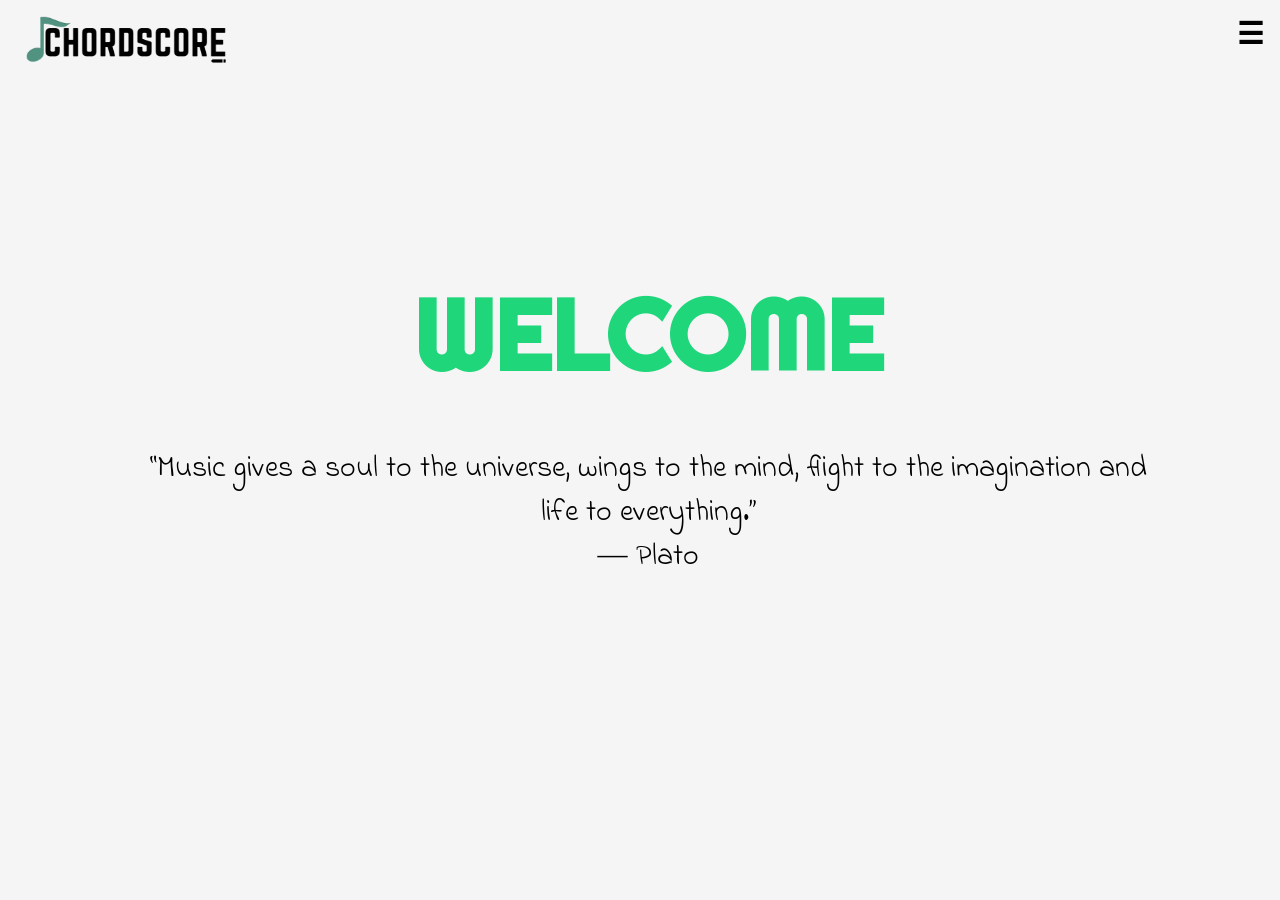
<file: web-app/front-end/chordscore/web/index.html>
<!DOCTYPE html>
<html>
<head>
	<meta charset="utf-8">
    <meta name="viewport" content="width=device-width">
    <meta name="description" content="ChordScore Home">
	 <meta name="keywords" content="Music">
  	<meta name="author" content="CSGang">
    <title>ChordScore | Welcome</title>
    <link rel="shortcut icon" href="../branding/logo2.png" type="image/x-icon">
    <link rel="stylesheet" href="app.css">
    <link href="https://fonts.googleapis.com/css?family=Indie+Flower|Righteous&display=swap" rel="stylesheet">
	
</head>
	<script type="text/javascript">
      function openNav() {
        document.getElementById("mySidenav").style.width = "250px";
        document.getElementById("main").style.marginRight = "250px";
        document.getElementById("main").style.marginLeft = "-400px";
        document.body.style.backgroundColor = "rgba(0,0,0,0.4)";
        document.getElementById("toggle").style.display = "none";
        document.getElementById("closebtn").style.display = "block";
      }

      function closeNav() {
        document.getElementById("mySidenav").style.width = "0";
        document.getElementById("main").style.marginRight= "0";
        document.getElementById("main").style.marginLeft = "0";
        document.body.style.backgroundColor = "white";
        document.getElementById("toggle").style.display = "block";
        document.getElementById("closebtn").style.display = "none";
      }

      // Get the modal
      var modal = document.getElementById('id01');

      // When the user clicks anywhere outside of the modal, close it
      window.onclick = function(event) {
        if (event.target == modal) {
          modal.style.display = "none";
        }
      }
  </script>

<header>

<!--Logo -->
		<div class="header">
			<a href="home.html"><img class="logo" src="../branding/logo.png"></a>
		</div>

<!--Navidation -->
		<div id="mySidenav" class="sidenav">
		  <a href="javascript:void(0)" class="closebtn" id="closebtn" onclick="closeNav()">&times;</a>
		  <li class="acc-item" id="login"><a href="#login">Login</a>
		  	<div class="login_panel">
				<a href="#login_student" onclick="document.getElementById('id01').style.display='block'">&nbsp;&nbsp;Student</a>
				<a href="#login_instructor" onclick="document.getElementById('id02').style.display='block'">&nbsp;&nbsp;Instructor</a>
			</div>
		  </li>
		  <a href="#">Create Account</a>
		  <a href="https://www.plagiarism.org/" target="_blank">Plagiarism</a>
		  <a href="#">Resourses</a>
		  <a href="#">Support</a>
		  <a href="#">Contact Us</a>
		</div>

		<div style="width: 50px; height: 1px; float: right">
		  <h1 id="toggle" style="font-size:30px;cursor:pointer;" onclick="openNav(); ">&#9776;</h1>
		</div>

<!--Login forms -->
		<!-- Student -->
		<div id="id01" class="modal">


          <form class="modal-content animate" action="/action_page.php" method="post" style="width:330px;">
            <div class="container">
              <label for="uname"><b>Username</b></label>
              <input type="text" placeholder="Enter Username" name="uname" required style="width:300px; display: block; border-radius: 5px">

              <label for="psw"><b>Password</b></label>
              <input type="password" placeholder="Enter Password" name="psw" required style="width:300px; display: block;border-radius: 5px">

              <button type="submit" style="width:300px; display: block;border-radius: 5px">Login</button>
              <label>
                <input type="checkbox" checked="checked" name="remember"> Remember me
              </label>
            </div>

            <div class="container" style="background-color:#f1f1f1; border-radius: 0 0 10px 10px;">
              <button type="button" onclick="document.getElementById('id01').style.display='none'" class="cancelbtn" style="border-radius: 5px">Cancel</button>
              <span class="psw">Forgot <a href="#">password?</a></span>
            </div>
          </form>
        </div>
    
        <!-- Instructor -->
        <div id="id02" class="modal">

          <form class="modal-content animate" action="/action_page.php" method="post" style="width:330px;">

            <div class="container">
              <label for="uname"><b>Username</b></label>
              <input type="text" placeholder="Enter Username" name="uname" required style="width:300px; display: block;border-radius: 5px">

              <label for="psw"><b>Password</b></label>
              <input type="password" placeholder="Enter Password" name="psw" required style="width:300px; display: block;border-radius: 5px">

              <button type="submit" style="width:300px; display: block;border-radius: 5px">Login</button>
              <label>
                <input type="checkbox" checked="checked" name="remember"> Remember me
              </label>
            </div>

            <div class="container" style="background-color:#f1f1f1; border-radius: 0 0 10px 10px;">
              <button type="button" onclick="document.getElementById('id02').style.display='none'" class="cancelbtn" style="border-radius: 5px">Cancel</button>
              <span class="psw">Forgot <a href="#">password?</a></span>
            </div>
          </form>
        </div>


</header>
<body id="main" style="background-color: #f5f5f5;">
<!--page content -->
	<div class="intro">
		<h1 style="font-family: 'Righteous';">WELCOME</h1>
		<p style="font-family: 'Indie Flower';">“Music gives a soul to the universe, wings to the mind, flight to the imagination and life to everything.” <br>― Plato </p>
	</div>    
   
</body>
</html>
</file>
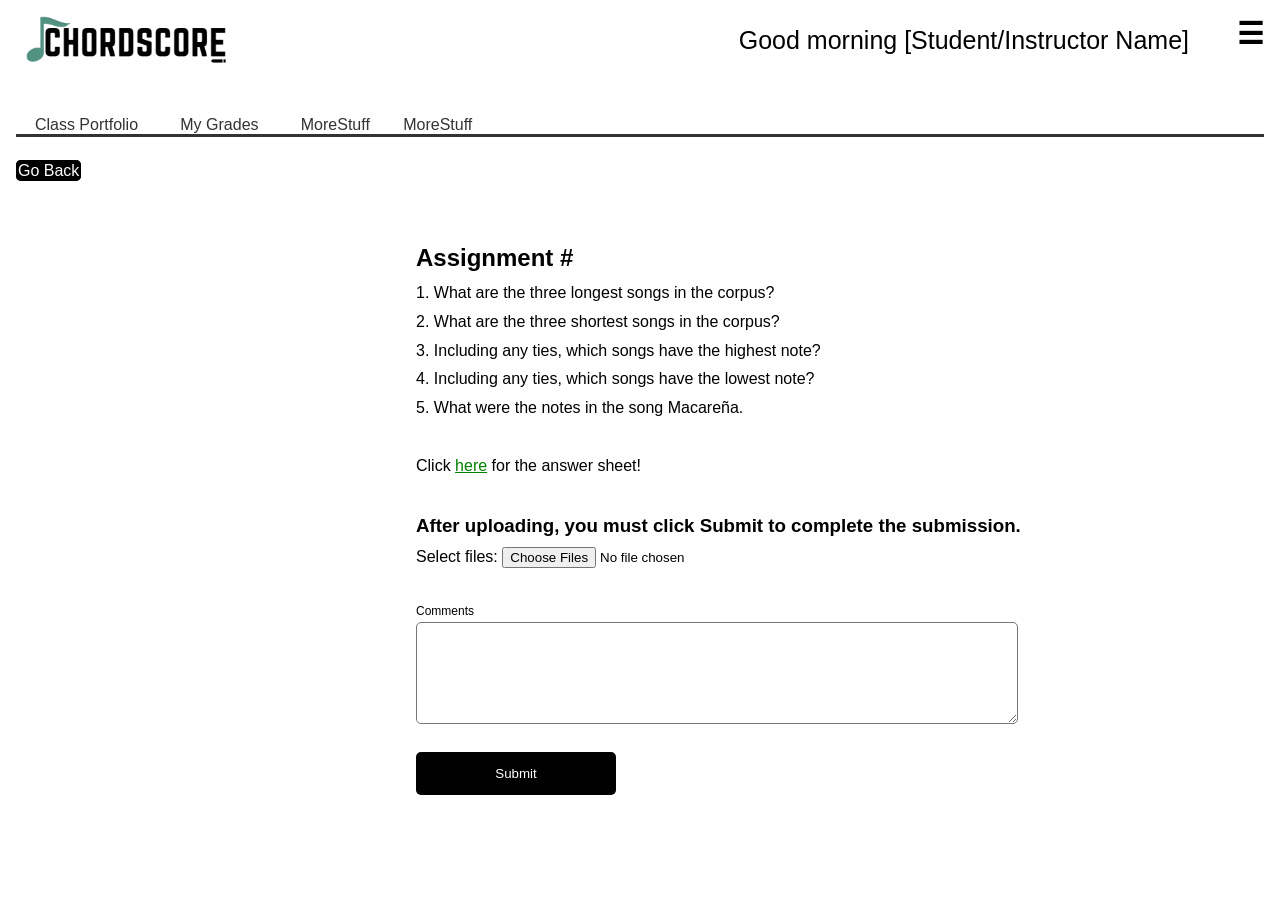
<file: web-app/front-end/chordscore/web/assignment.html>
<!DOCTYPE html>
<html>
<head>
  <meta charset="utf-8">
    <meta name="viewport" content="width=device-width">
    <meta name="description" content="ChordScore Home">
   <meta name="keywords" content="Music">
    <meta name="author" content="CSGang">
    <title>ChordScore | Submit Assignment</title>
    <link rel="shortcut icon" href="../branding/logo2.png" type="image/x-icon">
    <link rel="stylesheet" href="app.css">
 
<!--repeating code -->  
</head>
  <script type="text/javascript">
      function openNav() {
        document.getElementById("mySidenav").style.width = "250px";
        document.getElementById("main").style.marginRight = "250px";
        document.getElementById("main").style.marginLeft = "-400px";
        document.body.style.backgroundColor = "rgba(0,0,0,0.4)";
        document.getElementById("toggle").style.display = "none";
        document.getElementById("closebtn").style.display = "block";
      }

      function closeNav() {
        document.getElementById("mySidenav").style.width = "0";
        document.getElementById("main").style.marginRight= "0";
        document.getElementById("main").style.marginLeft = "0";
        document.body.style.backgroundColor = "white";
        document.getElementById("toggle").style.display = "block";
        document.getElementById("closebtn").style.display = "none";
      }

      function myFunction() {
		  var greeting;
		  var time = new Date().getHours();
		  if (time < 10) {
		    greeting = "Good morning [Student/Instructor Name]";
		  } else if (time < 20) {
		    greeting = "Good day [Student/Instructor Name]";
		  } else {
		    greeting = "Good evening [Student/Instructor Name]";
		  }
		  document.getElementById("greeting").innerHTML = greeting;
	   }
  </script>

<header>
<!--Logo -->
    <div class="header">
      <a href="home.html"><img class="logo" src="../branding/logo.png"></a>
    </div>

<!--Navidation -->
    <div id="mySidenav" class="sidenav">
      <a href="javascript:void(0)" class="closebtn" id="closebtn" onclick="closeNav()">&times;</a>
      <a href="#">Home</a>
      <a href="#">More</a>
      <a href="#">Plagiarism</a>
      <a href="#">Account Settings</a>
      <a href="index.html">Logout</a>
    </div>

    <div style="width: 50px; height: 1px; float: right">
      <h1 id="toggle" style="font-size:30px;cursor:pointer;" onclick="openNav(); ">&#9776;</h1>
    </div>
</header>

<!-- PAGE CONTENT -->
<body id="main" onload="myFunction()">
 	
 	<p id="greeting" style="display: inline-block; float: right; margin-top: 10px; margin-right: 25px; font-size: 25px;"></p>
	<div>
		
	</div>
	<!-- SUB NAVIGATION -->
	<div id="subnav">
		<ul class="">
            <li class="first_selected" ><a style="color:#333333;" href="home.html" title="Class Portfolio">&nbsp;&nbsp;Class Portfolio&nbsp;&nbsp;</a></li>
            
            <li><a href="grades.html" title="My Grades" style="color:#333333;">&nbsp;&nbsp;My Grades&nbsp;&nbsp;</a></li><!--tabindex="0" for yellow highlight-->
            <li><a href="#" style="color:#333333;">&nbsp;&nbsp;MoreStuff&nbsp;&nbsp;</a></li>
            <li class="last"><a href="#" title="Calendar" style="color:#333333;">MoreStuff</a></li>
        </ul>
        <div class="nothing"></div>
    </div>

	</div>


<!-- Assignment page-->
  <a href="home.html" class="backButton">Go Back</a>
  <section style="">
    <div style="float: left; line-height: 1.8; padding: 50px 0 0 400px">
      <h1 style="">Assignment #</h1>
      <p style="">
        1. What are the three longest songs in the corpus?
        <br>2. What are the three shortest songs in the corpus?
        <br>3. Including any ties, which songs have the highest note?
        <br>4. Including any ties, which songs have the lowest note?
        <br>5. What were the notes in the song Macareña.</p>
        <br>Click <a href="../forms/form.pdf" target="_blank" style="color: green">here</a> for the answer sheet!</p><br>

        

      <h3 style="">After uploading, you must click Submit to complete the submission.</h3>

      <form action="/action_page.php">
        <label for="myfile">Select files:</label>
        <input type="file" id="myfile" name="myfile" multiple><br><br>
        <p style="font-size: 12px">Comments</p>
        <textarea rows="4" cols="500" name="comment" form="usrform" style="width: 600px; height: 100px; border-radius: 5px; margin-bottom: 10px;"></textarea>
        <button type="submit" style="width:200px; display: block;border-radius: 5px">Submit</button>
      </form>
    </div>
    <div style="float: right; display: inline;">
    <div>
  </section>

   
</body>
</html>
</file>
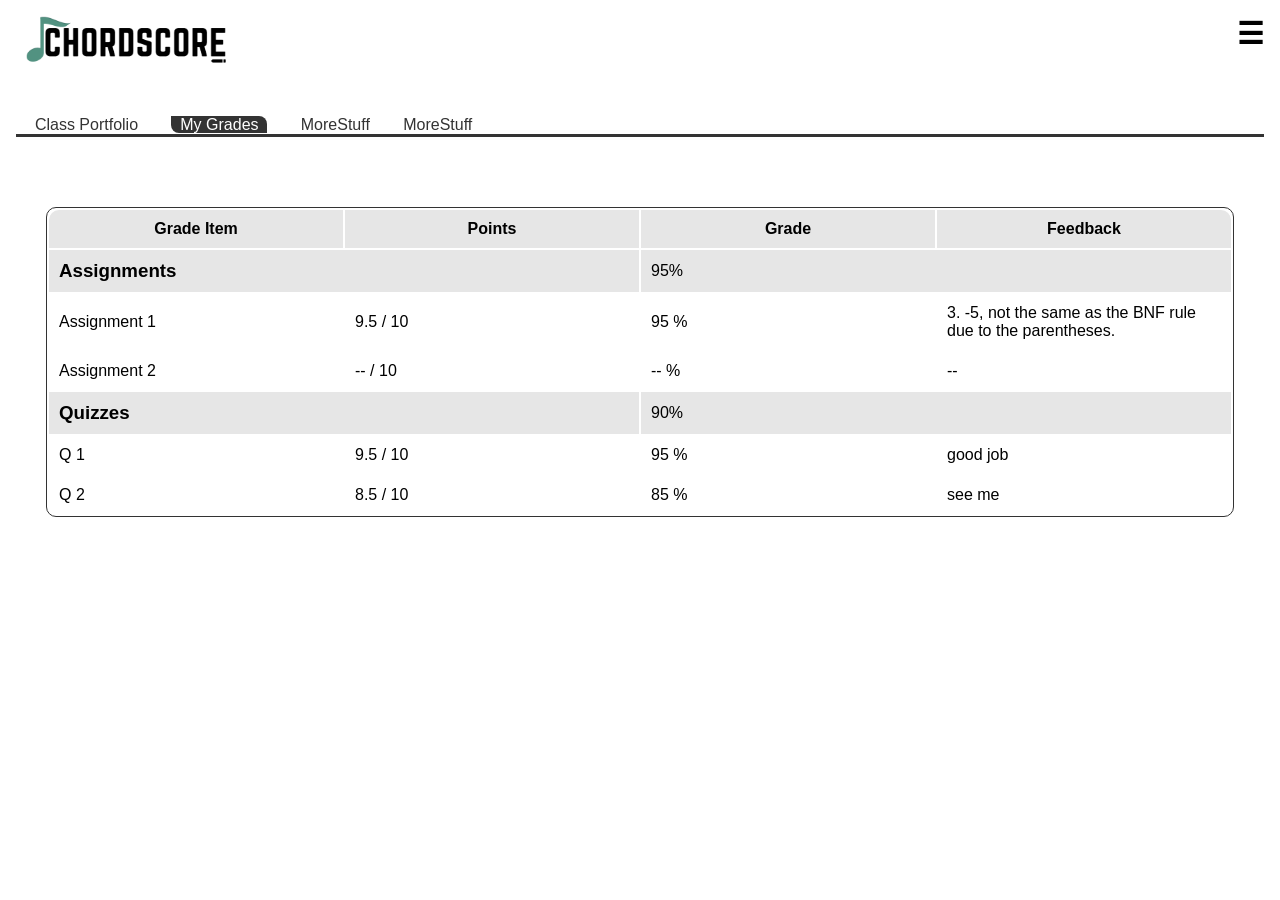
<file: web-app/front-end/chordscore/web/grades.html>
<!DOCTYPE html>
<html>
<head>
  <meta charset="utf-8">
    <meta name="viewport" content="width=device-width">
    <meta name="description" content="ChordScore Home">
   <meta name="keywords" content="Music">
    <meta name="author" content="CSGang">
    <title>ChordScore | Welcome</title>
    <link rel="shortcut icon" href="../branding/logo2.png" type="image/x-icon">
    <link rel="stylesheet" href="app.css">
 
<!--repeating code -->  
</head>
  <script type="text/javascript">
      function openNav() {
        document.getElementById("mySidenav").style.width = "250px";
        document.getElementById("main").style.marginRight = "250px";
        document.getElementById("main").style.marginLeft = "-400px";
        document.body.style.backgroundColor = "rgba(0,0,0,0.4)";
        document.getElementById("toggle").style.display = "none";
        document.getElementById("closebtn").style.display = "block";
      }

      function closeNav() {
        document.getElementById("mySidenav").style.width = "0";
        document.getElementById("main").style.marginRight= "0";
        document.getElementById("main").style.marginLeft = "0";
        document.body.style.backgroundColor = "white";
        document.getElementById("toggle").style.display = "block";
        document.getElementById("closebtn").style.display = "none";
      }
  </script>

<header>
<!--Logo -->
    <div class="header">
      <a href="home.html"><img class="logo" src="../branding/logo.png"></a>
    </div>

<!--Navidation -->
    <div id="mySidenav" class="sidenav">
      <a href="javascript:void(0)" class="closebtn" id="closebtn" onclick="closeNav()">&times;</a>
      <a href="#">Home</a>
      <a href="#">More</a>
      <a href="#">Plagiarism</a>
      <a href="#">Account Settings</a>
      <a href="index.html">Logout</a>
    </div>

    <div style="width: 50px; height: 1px; float: right">
      <h1 id="toggle" style="font-size:30px;cursor:pointer;" onclick="openNav(); ">&#9776;</h1>
    </div>
</header>

<!-- PAGE CONTENT -->
<body id="main">

	<div>
		
	</div>
	<!-- SUB NAVIGATION -->
	<div id="subnav">
		<ul class="">
            <li class="first_selected"><a href="home.html" title="Class Portfolio" style="color:#333333;">&nbsp;&nbsp;Class Portfolio&nbsp;&nbsp;</a></li>
            
            <li><a href="grades.html" title="My Grades" id="active">&nbsp;&nbsp;My Grades&nbsp;&nbsp;</a></li><!--tabindex="0" for yellow highlight-->
            <li><a href="#" style="color:#333333;">&nbsp;&nbsp;MoreStuff&nbsp;&nbsp;</a></li>
            <li class="last"><a href="#" title="Calendar" style="color:#333333;">MoreStuff</a></li>
        </ul>
        <div class="nothing"></div>
    </div>

	</div>


    <div class="table-container" style="">
      <table class="table">
        <tr id="headers" style="background-color: #e6e6e6;border-color:#e6e6e6;">
          <th style="border-radius: 10px 0 0 0;">Grade Item</th>
          <th>Points</th>
          <th>Grade</th>
          <th style="border-radius: 0 10px 0 0;">Feedback</th>
        </tr>
        <tr id="section_name" style="background-color: #e6e6e6; border-color:#e6e6e6;">
          <td colspan="2" ><h3>Assignments</h3></td>
          <td colspan="2" >95%</td>
        </tr>
        <tr>
          <td>Assignment 1</td>
          <td>9.5 / 10</td>
          <td>95 %</td>
          <td>3. -5, not the same as the BNF rule due to the parentheses.</a></td>
        </tr>
        <tr>
          <td>Assignment 2</td>
          <td>-- / 10</td>
          <td>-- %</td>
          <td>--</a></td>
        </tr>

        <tr id="section_name" style="background-color: #e6e6e6; border-color:#e6e6e6;">
          <td colspan="2" ><h3>Quizzes</h3></td>
          <td colspan="2" >90%</td>
        </tr>
        <tr>
          <td>Q 1</td>
          <td>9.5 / 10</td>
          <td>95 %</td>
          <td> good job</a></td>
        </tr>
        <tr>
          <td>Q 2</td>
          <td>8.5 / 10</td>
          <td>85 %</td>
          <td> see me</a></td>
        </tr>
      </table>
    </div>  

        <!--aside id="sidebar">
          <hr style="height:36.5pt; visibility:hidden;" />
          <div class="dark">
            <h3>Get A Quote</h3>
            <form class="quote" action="mailto:tadnmangadze@gmail.com" method="post" enctype="text/plain">
                        <div>
                            <label>Name</label><br>
                            <input type="text" name="name" placeholder="First name, Last name" required>
                        </div>
                        <div>
                            <label>Email</label><br>
                            <input type="text" name="Email" placeholder="you@email.com" required>
                        </div>
                        <div>
                            <label>Message</label><br>
                            <textarea type="text" name="Message" placeholder="..." required></textarea>
                        </div>

                        <button class="button_1" type="submit">Send</button>
                    </form>
          </div>
        </aside-->
      </div>
    </section>

    <section id="employment" style="border-top: none;">
   
</body>
</html>
</file>
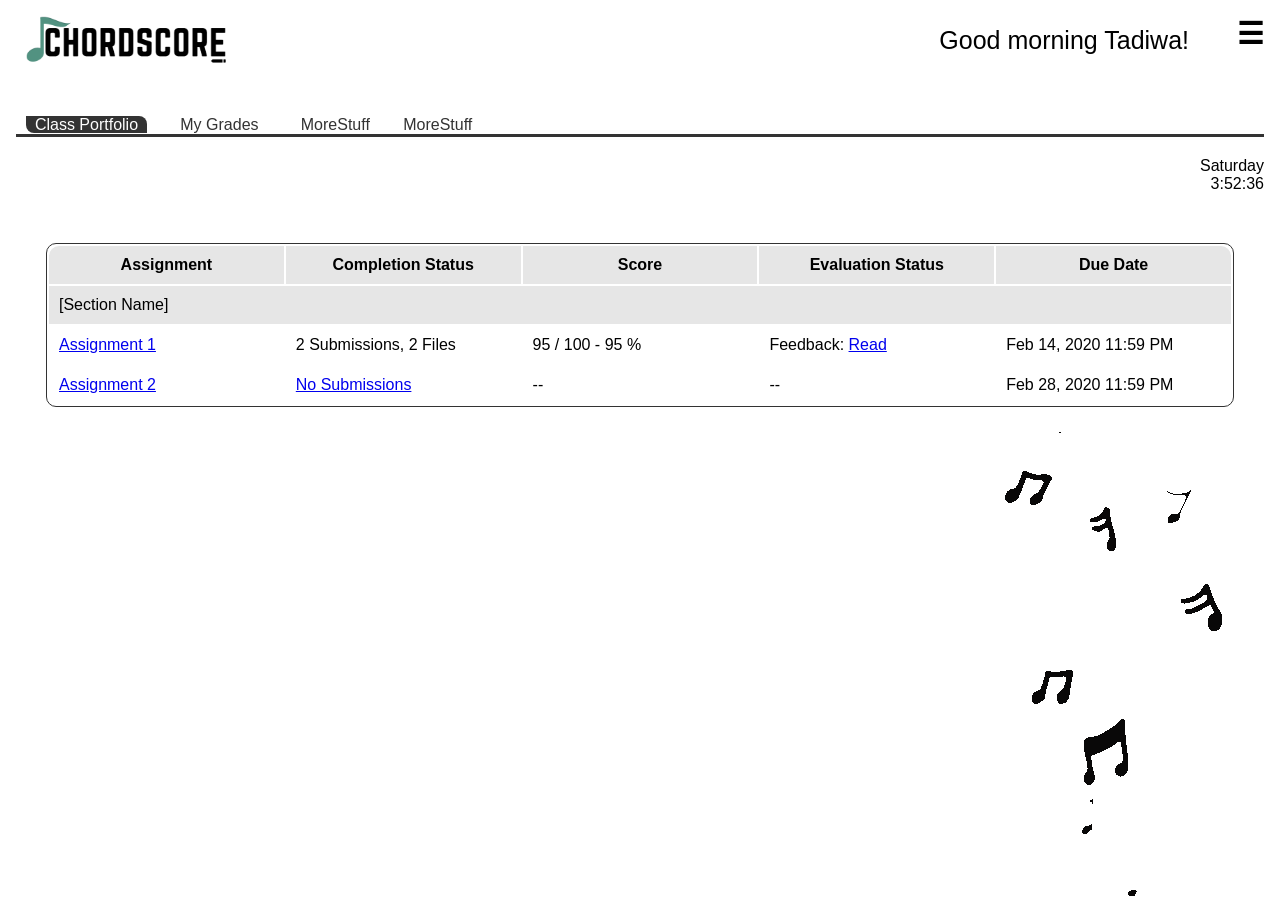
<file: web-app/front-end/chordscore/web/home.html>
<!DOCTYPE html>
<html>
<head>
  <meta charset="utf-8">
    <meta name="viewport" content="width=device-width">
    <meta name="description" content="ChordScore Home">
   <meta name="keywords" content="Music">
    <meta name="author" content="CSGang">
    <title>ChordScore | Welcome</title>
    <link rel="shortcut icon" href="../branding/logo2.png" type="image/x-icon">
    <link rel="stylesheet" href="app.css">
 
<!--repeating code -->  
</head>
  <script type="text/javascript">
      function openNav() {
        document.getElementById("mySidenav").style.width = "250px";
        document.getElementById("main").style.marginRight = "250px";
        document.getElementById("main").style.marginLeft = "-400px";
        document.body.style.backgroundColor = "rgba(0,0,0,0.4)";
        document.getElementById("toggle").style.display = "none";
        document.getElementById("closebtn").style.display = "block";
      }

      function closeNav() {
        document.getElementById("mySidenav").style.width = "0";
        document.getElementById("main").style.marginRight= "0";
        document.getElementById("main").style.marginLeft = "0";
        document.body.style.backgroundColor = "white";
        document.getElementById("toggle").style.display = "block";
        document.getElementById("closebtn").style.display = "none";
      }

      function myFunction() {
		  var greeting;
		  var time = new Date().getHours();
		  if (time < 10) {
		    greeting = "Good morning Tadiwa!";
		  } else if (time < 20) {
		    greeting = "Good day Tadiwa!";
		  } else {
		    greeting = "Good evening Tadiwa!";
		  }
		  document.getElementById("greeting").innerHTML = greeting;
	   }

  </script>

<header>
<!--Logo -->
    <div class="header">
      <a href="home.html"><img class="logo" src="../branding/logo.png"></a>
    </div>

<!--Navidation -->
    <div id="mySidenav" class="sidenav">
      <a href="javascript:void(0)" class="closebtn" id="closebtn" onclick="closeNav()">&times;</a>
      <a href="#">Home</a>
      <a href="#">More</a>
      <a href="#">Plagiarism</a>
      <a href="#">Account Settings</a>
      <a href="index.html">Logout</a>
    </div>

    <div style="width: 50px; height: 1px; float: right">
      <h1 id="toggle" style="font-size:30px;cursor:pointer;" onclick="openNav(); ">&#9776;</h1>
    </div>
</header>

<!-- PAGE CONTENT -->
<body id="main" onload="myFunction(); startTime()">
 	
 	<p id="greeting" style="display: inline-block; float: right; margin-top: 10px; margin-right: 25px; font-size: 25px;"></p>

 	

	<!-- SUB NAVIGATION -->
	<div id="subnav">
		<ul class="">
            <li class="first_selected"><a href="home.html" id="active" title="Class Portfolio">&nbsp;&nbsp;Class Portfolio&nbsp;&nbsp;</a></li>
            
            <li><a href="grades.html" title="My Grades" style="color:#333333;">&nbsp;&nbsp;My Grades&nbsp;&nbsp;</a></li><!--tabindex="0" for yellow highlight-->
            <li><a href="#" style="color:#333333;">&nbsp;&nbsp;MoreStuff&nbsp;&nbsp;</a></li>
            <li class="last"><a href="#" title="Calendar" style="color:#333333;">MoreStuff</a></li>
        </ul>
        <div class="nothing"></div>
    </div>

	</div>
	<section class="dateAndTime">
        <script>
            var myDate = new Date(); 
            var myDay = myDate.getDay(); 
            
            // Array of days. 
            var weekday = ['Sunday', 'Monday', 'Tuesday', 
                'Wednesday', 'Thursday', 'Friday', 'Saturday']; 
            document.write(weekday[myDay]); 

            function startTime() {
              var today = new Date();
              var h = today.getHours();
              var m = today.getMinutes();
              var s = today.getSeconds();
              m = checkTime(m);
              s = checkTime(s);
              document.getElementById('txt').innerHTML =
              h + ":" + m + ":" + s;
              var t = setTimeout(startTime, 500);
            }
            function checkTime(i) {
              if (i < 10) {i = "0" + i};  // add zero in front of numbers < 10
              return i;
            }
        </script>
        <div id="txt"></div>
    </section>


<!-- Assignments-->
    <div class="table-container" style="">
	  <table class="table">
	    <tr id="headers" style="background-color: #e6e6e6;border-color:#e6e6e6;">
	      <th style="border-radius: 10px 0 0 0;">Assignment</th>
	      <th>Completion Status</th>
	      <th>Score</th>
	      <th>Evaluation Status</th>
	      <th style="border-radius: 0 10px 0 0;">Due Date</th>
	    </tr>
	    <tr id="section_name" style="background-color: #e6e6e6; border-color:#e6e6e6;">
	      <td colspan="5" >[Section Name]</td>
	    </tr>
	    <tr>
	      <td><a href="assignment.html">Assignment 1</a></td>
	      <td>2 Submissions, 2 Files</td>
	      <td>95 / 100 - 95 %</td>
	      <td>Feedback: <a href="#feedback">Read</a></td>
	      <td>Feb 14, 2020 11:59 PM</td>
	    </tr>
	    <tr>
	      <td><a href="assignment.html">Assignment 2</a></td>
	      <td><a href="#assignmentSubmissions">No Submissions</a></td>
	      <td>--</td>
	      <td>--</td>
	      <td>Feb 28, 2020 11:59 PM</td>
	    </tr>
	  </table>
	</div>

	<div><img src="../bg.gif" style="float: right;"></div>
   
</body>
</html>
</file>
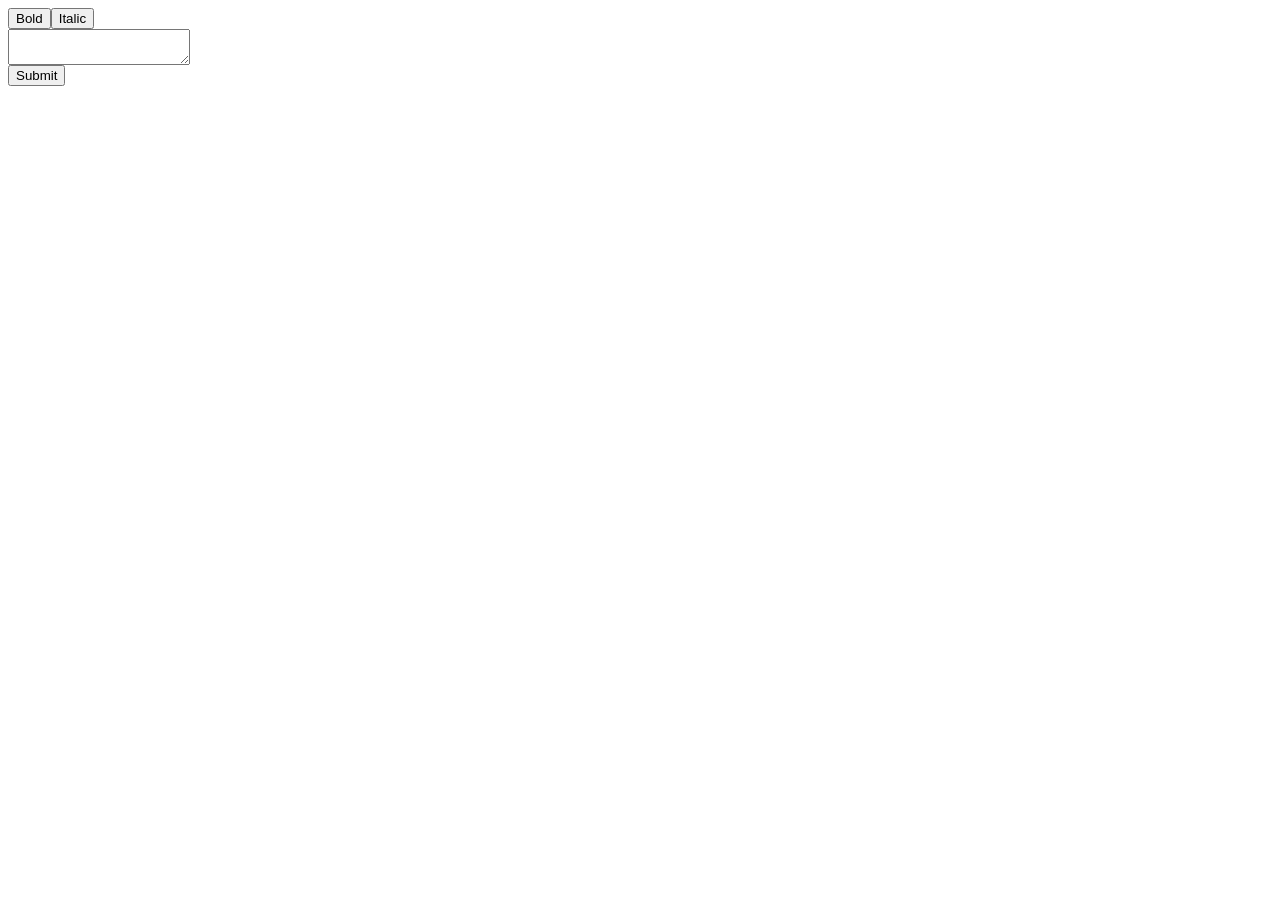
<file: web-app/front-end/chordscore/web/layout.html>
<script language="javascript">

  
function formatText(tag) {

    var selectedText;
  
    if (window.getSelection) {
  
        selectedText = window.getSelection();
    
    }else if (document.selection) {
  
        selectedText = document.selection.createRange().text;
    
    }else{
  
  return false;
  alert("error");
    }
  
  
    alert(selectedText);

  
  
}

</script>

</head>

<body>


<form id="cms">
<input type="button" id="bold" value="Bold" onclick="formatText ('b');" /><input type="button" id="italic" value="Italic" onclick="formatText('i');" /><br />
<textarea id="format"></textarea><br />
<input type="submit" name="submit" id="submit" value="Submit" />



</form>
</file>
<file: web-app/front-end/chordscore/web/app.css>
* {
  margin: 0px;
  padding: 0px;
  font-family: "Lato", sans-serif;
  transition: background-color .5s;
}
body{
}

.logo{
  width:200px; 
  float:left;
  padding: 0px 5px 10px 10px;    
}

.sidenav {
  height: 100%;
  width: 0;
  position: fixed;
  z-index: 1;
  top: 0;
  right: 0;
  background-color: #111;
  overflow-x: hidden;
  transition: 1s;
  padding-top: 80px;
}

.sidenav a {
  padding: 8px 8px 8px 32px;
  text-decoration: none;
  font-size: 25px;
  color: #818181;
  display: block;
  transition: 0.5s;
  width: 200px;
}

.sidenav a:hover {
  color: #f1f1f1;
}

.sidenav .closebtn {
  position: absolute;
  top: 5px;
  font-size: 38px;
  margin-right: 180px;
}

.login_panel{
  overflow: hidden;
  transition: max-height 0.4s;
  max-height: 0;
}
.login_panel a{
  display: block;
  color: #fff;
  margin: 0.2rem 0;
  position: relative;
}
.login_panel a:before{
  content: "";
  position: absolute;
  width: 0.3rem;
  height: 100%;
  background: #1fd67a;
  left: 0;
  top: 0;
  transition: 0.4s;
  opacity: 0;
}
.login_panel a:hover:before{
  opacity: 1;
}

.acc-item:hover .login_panel{
  max-height: 12rem;
}

#main {
  transition: 1s;
  padding: 16px;
  /*background:url(../bg.gif) 600px 400px; 
  background-size: auto;
  background-repeat: no-repeat;*/
}
#toggle{text-align: right; margin-top: 0px}

/*The CSS for web content*/

.intro{
  font-size: 50px;
  height:100%;
  top:0;
  display:flex;
  position:fixed;
  align-items:center;
  flex-flow:column wrap;
  justify-content:center;
  z-index:-1;
  transition:all .75s ease;
  text-align: center;
  }
.intro h1{
  color: #1fd67a;
  font-family: "Times New Roman", Times, serif;

}
.intro p{
  font-size: 30px;
  margin: 50px 120px;


}

@media screen and (max-height: 450px) {
  .sidenav {padding-top: 15px;}
  .sidenav a {font-size: 18px;}
}

/** login popups css*/
/* Full-width input fields */
        input[type=text], input[type=password] {
          width: 100%;
          padding: 12px 20px;
          margin: 8px 0;
          display: inline-block;
          border: 1px solid #ccc;
          box-sizing: border-box;
        }

        /* style for all buttons */
        button {
          background-color: black;
          color: white;
          padding: 14px 20px;
          margin: 8px 0;
          border: none;
          cursor: pointer;
          width: 100%;
        }

        button:hover {
          opacity: 0.8;
        }

        /* Extra styles for the cancel button */
        .cancelbtn {
          width: auto;
          padding: 10px 18px;
          background-color: #f44336;
        }

        .container {
          padding: 16px;
        }

        span.psw {
          float: right;
          padding-top: 16px;
          font-size: 15px
        }

        /* The Modal (background) */
        .modal {
          display: none; /* Hidden by default */
          position: fixed; /* Stay in place */
          z-index: 1; /* Sit on top */
          left: 0;
          top: 0;
          width: 100%; /* Full width */
          height: 100%; /* Full height */
          overflow: auto; /* Enable scroll if needed */
          background-color: rgb(0,0,0); /* Fallback color */
          background-color: rgba(0,0,0,0.8); /* Black w/ opacity */
          padding-top: 60px;
        }

        /* Modal Content/Box */
        .modal-content {
          background-color: #fefefe;
          margin: 5% auto 15% auto; /* 5% from the top, 15% from the bottom and centered */
          border: 1px solid #888;
          width: 80%; /* more or less, depending on screen size */
          border-radius: 10px 10px;
        }


        /* Zoom Animation */
        .animate {
          -webkit-animation: animatezoom 0.6s;
          animation: animatezoom 0.6s
        }

        @-webkit-keyframes animatezoom {
          from {-webkit-transform: scale(0)} 
          to {-webkit-transform: scale(1)}
        }

        @keyframes animatezoom {
          from {transform: scale(0)} 
          to {transform: scale(1)}
        }

        /*styles for span and cancel button on extra small screens*/
        @media screen and (max-width: 400px) {

          .header .logo{
            max-width: 200px;
            left: 50%;
          }

          span.psw {
             display: block;
             float: none;
          }
          .cancelbtn {
             width: 100%;
          }
          .intro p{
            font-size: 20px;
            margin: 50px 10px;
            text-align: center;
          }
          #main {
            transition: 1s;
            padding: 16px;
            /*background:url(../bg.gif) -600px -300px;*/
          }
          #subnav{
			display: block;
			width: 1405px;
			margin-top: 100px;
			border-bottom:#333333 3px solid;
			
		}

        }
        @media screen and (max-width: 680px) {
            #main {
            padding: 16px;
            /*background:url(../bg.gif) -460px -300px;*/
          }
        }


/*SUB NAVIGATION */

#subnav{
	display: block;
	width: 100%;
	margin-top: 100px;
	border-bottom:#333333 3px solid;
	margin-bottom: 20px;

}
#subnav li{
	display: inline;
	padding: 10px 10px;

}
#subnav a{
	text-decoration: none;
}
#active{
	color:#fefefe;
	background: #333333;
	border-radius: 0px 8px;
}

#container1{
    padding: 0;
    margin: 30px;
    height: 250px;
    width: 100%;
  }


#container1 div {
    padding:0;
    margin: -0.5px 0px -0.5px -5.5px;
    border: 1px solid #dddd;
    display: inline-block;
    width: 18%;
    height: 20%;
    position: relative;
    vertical-align: top;   /* This is the fix */
}

 th, td{
	width: 200px;
	padding: 10px 10px 10px 10px;
	border-collapse: collapse;
	border-spacing: 0px;
	border-style: none;
}

.table {
	border:#333333 1px solid;
	border-radius: 10px 10px 10px 10px;
	width: 100%;
}
.table-container{
	padding: 50px 30px 20px 30px
}

.backButton {
    color: white;
    text-decoration: none;
    border: black 2px solid;
    border-radius: 5px;
    line-height: 1.8;
    background-color: black;
  }

  .dateAndTime{
  	text-align: right;
  	display: block;

  }
</file>
